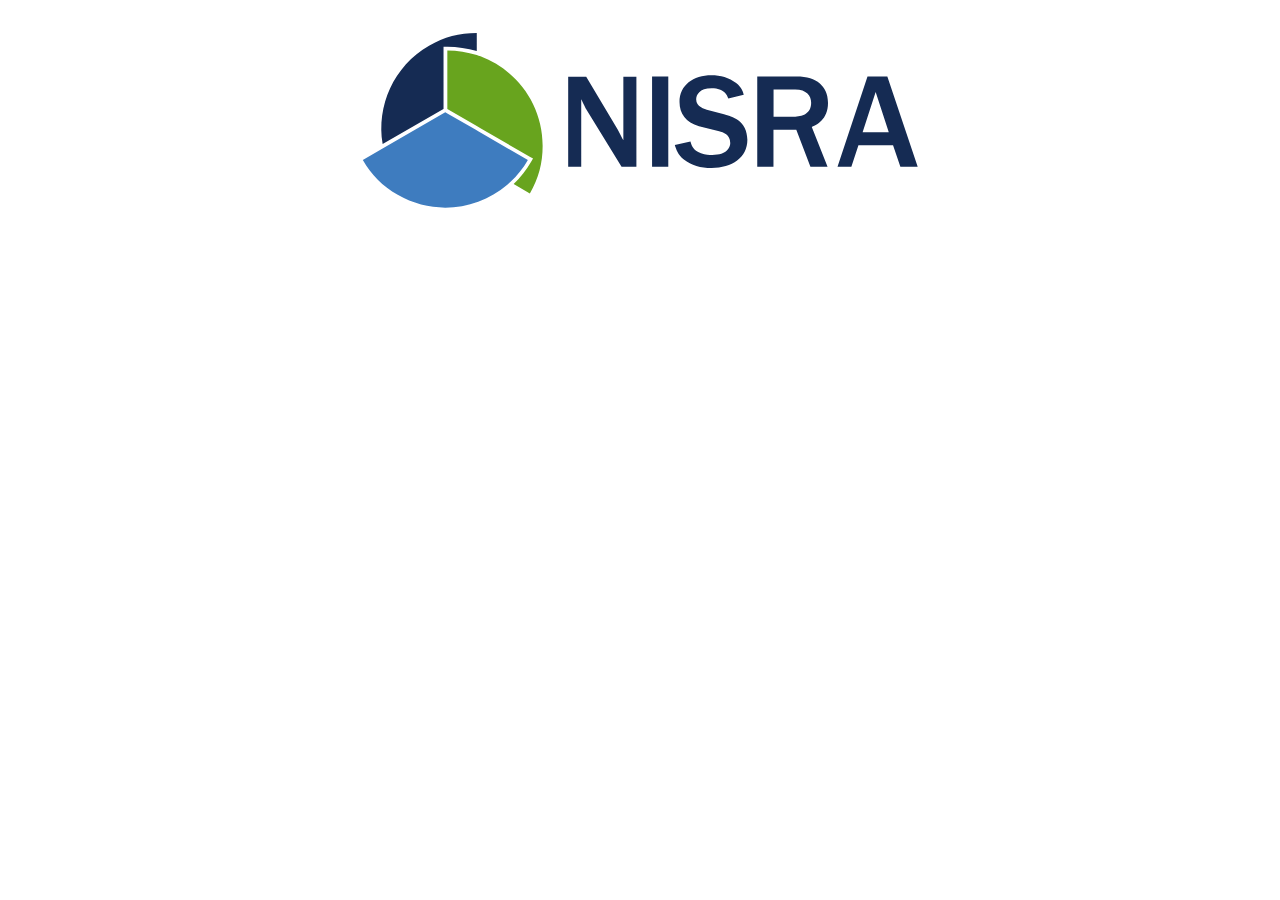
<file: index.html>
<!DOCTYPE html>
<html lang="en">
<head>
    <meta charset="UTF-8">
    <meta name="viewport" content="width=device-width, initial-scale=1.0">
    <title>Jiggling NISRA logo</title>
    <link href="https://cdn.jsdelivr.net/npm/bootstrap@5.3.0/dist/css/bootstrap.min.css" rel="stylesheet">
    <link href="style.css" rel ="stylesheet">
</head>
<body>
    
    <main>
        <div class="container text-center mt-4">
    <svg
   version="1.2"
   viewBox="-10 -10 632.5 212.7"
   width="612.5"
   height="192.7"
   id="svg9"
   sodipodi:docname="nisra-logo-unstacked-colour.svg"
   inkscape:version="1.3.2 (091e20e, 2023-11-25, custom)"
   xmlns:inkscape="http://www.inkscape.org/namespaces/inkscape"
   xmlns:sodipodi="http://sodipodi.sourceforge.net/DTD/sodipodi-0.dtd"
   xmlns="http://www.w3.org/2000/svg"
   xmlns:svg="http://www.w3.org/2000/svg">
  <defs
     id="defs9" />
  <sodipodi:namedview
     id="namedview9"
     pagecolor="#ffffff"
     bordercolor="#000000"
     borderopacity="0.25"
     inkscape:showpageshadow="2"
     inkscape:pageopacity="0.0"
     inkscape:pagecheckerboard="true"
     inkscape:deskcolor="#d1d1d1"
     inkscape:zoom="0.70535714"
     inkscape:cx="280"
     inkscape:cy="172.25316"
     inkscape:window-width="3440"
     inkscape:window-height="1369"
     inkscape:window-x="1912"
     inkscape:window-y="-8"
     inkscape:window-maximized="1"
     inkscape:current-layer="svg9" />
  <style
     id="style1">.a{fill:#152b53}.b{fill:none;stroke:#152b53;stroke-width:.4}.c{fill:#3e7cbf}.d{fill:#c0d732}</style>
  <path
     class="c segment"
     d="m 0,140.1 c 9.6,16.7 21.7,28.8 38.5,38.5 16.6,9.6 34.6,14.1 52.5,14.1 24.9,0 49.3,-8.9 68.5,-25.3 q 1.7,-1.4 3.3,-2.9 c 7.5,-6.9 14.1,-15.1 19.4,-24.4 l -54.3,-31.4 -4.1,-2.4 -30.5,-17.6 -2.2,-1.3 -2,1.2 -66.3,38.3 -3.8,2.2 z"
     id="path6" />
  <path
     class="a segment"
     d="m 89,83.9 0.1,-0.1 V 19.2 15 h 4.2 c 11.1,0 22,1.7 32.5,4.9 V 0 C 106.4,0 89.9,4.4 73.1,14.1 34,36.6 14.9,80.5 21.9,122.6 Z"
     id="path7" />
  <path
     class="d segment"
     d="M 129.9,25.7 Q 127.8,25 125.8,24.3 C 115.5,21 104.6,19.2 93.3,19.2 v 64.7 l 32.5,18.8 4.1,2.4 54.4,31.4 3.6,2 -2.1,3.6 c -5.2,9.1 -11.8,17.4 -19.3,24.6 l 17.9,10.3 c 9.7,-16.7 14.1,-33.2 14.1,-52.6 0,-45.2 -28.5,-83.8 -68.6,-98.7 z"
     id="path8"
     style="fill:#68a41e;fill-opacity:1" />
  <path
     fill-rule="evenodd"
     class="a"
     d="M 302,147.6 H 285.6 L 246.6,84 c -1,-1.6 -4.6,-9.2 -5.5,-11 v 74.6 H 226.7 V 48.1 h 19.9 l 34.9,58.6 c 0.3,0.8 2.7,5.1 6.1,11.7 V 48.1 H 302 Z m 17.3,0 V 48 h 17.9 v 99.6 z m 42.4,-27.8 c 0.9,3.6 2.7,10 11.6,12.8 5,1.7 9.1,2 12.4,2 16.6,0 19.9,-8.7 19.9,-13.2 0,-9.4 -7.8,-11.8 -12.3,-13 l -22.2,-5.6 C 356.6,99 349.6,88.9 349.6,76.2 c 0,-18.8 15.2,-29.7 35.2,-29.7 9.9,0 19.6,2.5 27.3,8.7 6,4.7 7.5,9.5 8.4,12.8 l -17,4.3 C 402.3,68.9 399.3,61 385.1,61 371.4,61 368,68.3 368,73.4 c 0,7.7 8.8,10.6 13.8,11.9 l 16.9,4.2 c 8.5,2.2 25.8,7 25.8,28.4 0,19.7 -16.8,31.1 -39.5,31.1 -12,0 -22.4,-2.8 -30.6,-9.4 -6.7,-5.3 -8.5,-11.5 -10,-16.1 z m 132.4,27.8 -15.6,-40.9 h -25.2 v 40.9 H 435.4 V 48 h 43.1 c 12.4,0 19.9,2.4 26,7.8 5.1,4.6 9,11.3 9,21.5 0,18.6 -12.9,24.2 -17.9,26.4 L 513,147.6 Z M 453.4,92.4 h 22.4 c 8.8,0 19.1,-3 19.1,-15.4 0,-7.5 -5,-14.6 -17.6,-14.6 h -23.9 z m 159.1,55.2 h -19.1 l -8.1,-23.7 h -38.2 l -7.8,23.7 H 524 L 557.1,48 H 579 Z m -31.9,-38 -14.5,-44.5 -14.4,44.5 z"
     id="path9" />
</svg>
</div>
</main>

    <script src="https://cdn.jsdelivr.net/npm/bootstrap@5.3.0/dist/js/bootstrap.bundle.min.js"></script>
</body>
</html>
</file>
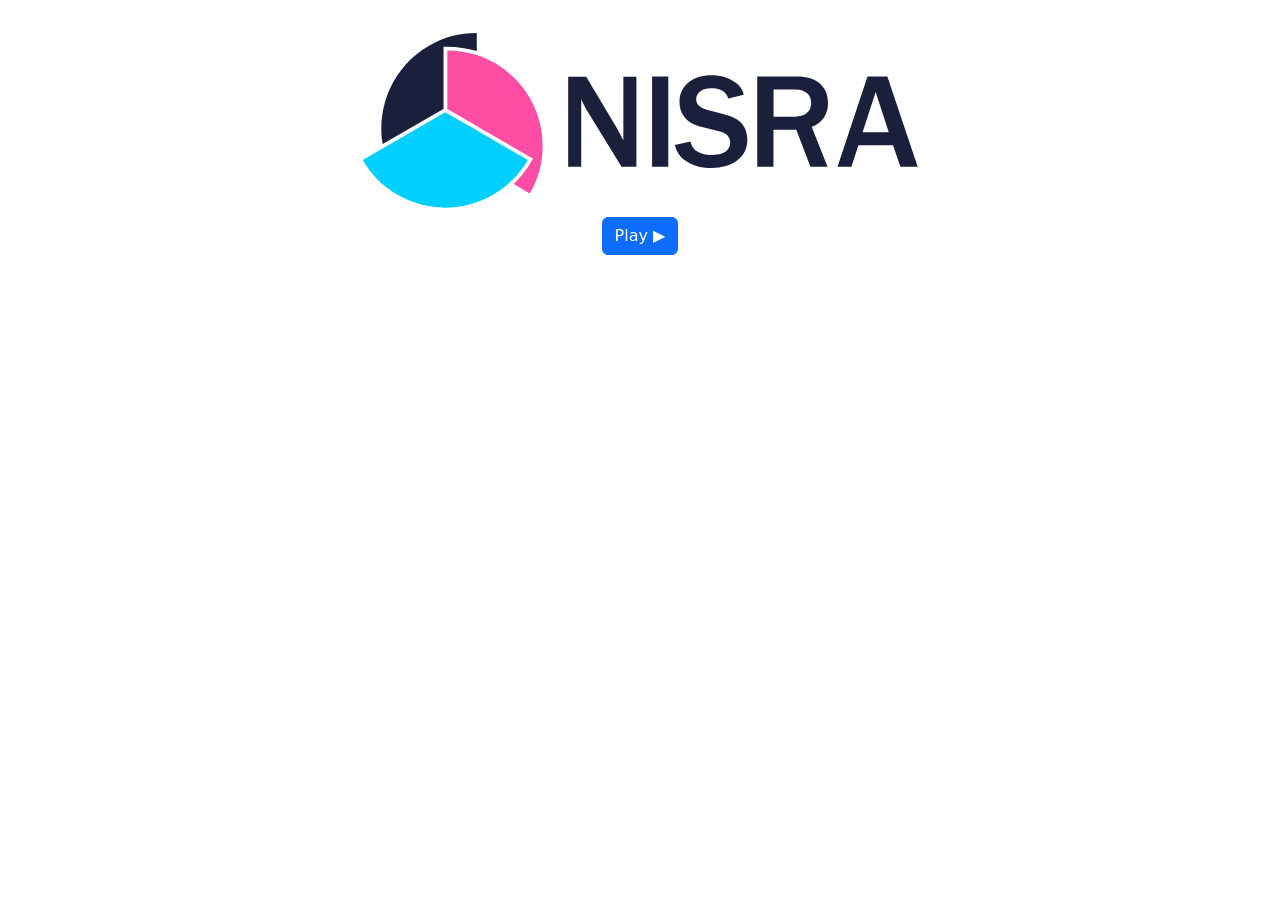
<file: with-crocketts-theme.html>
<!DOCTYPE html>
<html lang="en">
<head>
    <meta charset="UTF-8">
    <meta name="viewport" content="width=device-width, initial-scale=1.0">
    <title>Jiggling NISRA logo</title>
    <link href="https://cdn.jsdelivr.net/npm/bootstrap@5.3.0/dist/css/bootstrap.min.css" rel="stylesheet">
    <link href="crockett.css" rel ="stylesheet">
</head>
<body>
    
    <main>
        <div class="container text-center mt-4">
         <div>
    <svg
   version="1.2"
   viewBox="-10 -10 632.5 212.7"
   width="612.5"
   height="192.7"
   id="svg9"
   sodipodi:docname="nisra-logo-unstacked-colour.svg"
   inkscape:version="1.3.2 (091e20e, 2023-11-25, custom)"
   xmlns:inkscape="http://www.inkscape.org/namespaces/inkscape"
   xmlns:sodipodi="http://sodipodi.sourceforge.net/DTD/sodipodi-0.dtd"
   xmlns="http://www.w3.org/2000/svg"
   xmlns:svg="http://www.w3.org/2000/svg">
  <defs
     id="defs9" />
  <sodipodi:namedview
     id="namedview9"
     pagecolor="#ffffff"
     bordercolor="#000000"
     borderopacity="0.25"
     inkscape:showpageshadow="2"
     inkscape:pageopacity="0.0"
     inkscape:pagecheckerboard="true"
     inkscape:deskcolor="#d1d1d1"
     inkscape:zoom="0.70535714"
     inkscape:cx="280"
     inkscape:cy="172.25316"
     inkscape:window-width="3440"
     inkscape:window-height="1369"
     inkscape:window-x="1912"
     inkscape:window-y="-8"
     inkscape:window-maximized="1"
     inkscape:current-layer="svg9" />
  <style
     id="style1">.a{fill:#1A1F3C}.b{fill:none;stroke:#1A1F3C ;stroke-width:.4}.c{fill:#00CFFF}.d{fill:#FF4DA6}</style>
  <path
     class="c segment"
     d="m 0,140.1 c 9.6,16.7 21.7,28.8 38.5,38.5 16.6,9.6 34.6,14.1 52.5,14.1 24.9,0 49.3,-8.9 68.5,-25.3 q 1.7,-1.4 3.3,-2.9 c 7.5,-6.9 14.1,-15.1 19.4,-24.4 l -54.3,-31.4 -4.1,-2.4 -30.5,-17.6 -2.2,-1.3 -2,1.2 -66.3,38.3 -3.8,2.2 z"
     id="path6" />
  <path
     class="a segment"
     d="m 89,83.9 0.1,-0.1 V 19.2 15 h 4.2 c 11.1,0 22,1.7 32.5,4.9 V 0 C 106.4,0 89.9,4.4 73.1,14.1 34,36.6 14.9,80.5 21.9,122.6 Z"
     id="path7" />
  <path
     class="d segment"
     d="M 129.9,25.7 Q 127.8,25 125.8,24.3 C 115.5,21 104.6,19.2 93.3,19.2 v 64.7 l 32.5,18.8 4.1,2.4 54.4,31.4 3.6,2 -2.1,3.6 c -5.2,9.1 -11.8,17.4 -19.3,24.6 l 17.9,10.3 c 9.7,-16.7 14.1,-33.2 14.1,-52.6 0,-45.2 -28.5,-83.8 -68.6,-98.7 z"
     id="path8" />
  <path
     fill-rule="evenodd"
     class="a"
     d="M 302,147.6 H 285.6 L 246.6,84 c -1,-1.6 -4.6,-9.2 -5.5,-11 v 74.6 H 226.7 V 48.1 h 19.9 l 34.9,58.6 c 0.3,0.8 2.7,5.1 6.1,11.7 V 48.1 H 302 Z m 17.3,0 V 48 h 17.9 v 99.6 z m 42.4,-27.8 c 0.9,3.6 2.7,10 11.6,12.8 5,1.7 9.1,2 12.4,2 16.6,0 19.9,-8.7 19.9,-13.2 0,-9.4 -7.8,-11.8 -12.3,-13 l -22.2,-5.6 C 356.6,99 349.6,88.9 349.6,76.2 c 0,-18.8 15.2,-29.7 35.2,-29.7 9.9,0 19.6,2.5 27.3,8.7 6,4.7 7.5,9.5 8.4,12.8 l -17,4.3 C 402.3,68.9 399.3,61 385.1,61 371.4,61 368,68.3 368,73.4 c 0,7.7 8.8,10.6 13.8,11.9 l 16.9,4.2 c 8.5,2.2 25.8,7 25.8,28.4 0,19.7 -16.8,31.1 -39.5,31.1 -12,0 -22.4,-2.8 -30.6,-9.4 -6.7,-5.3 -8.5,-11.5 -10,-16.1 z m 132.4,27.8 -15.6,-40.9 h -25.2 v 40.9 H 435.4 V 48 h 43.1 c 12.4,0 19.9,2.4 26,7.8 5.1,4.6 9,11.3 9,21.5 0,18.6 -12.9,24.2 -17.9,26.4 L 513,147.6 Z M 453.4,92.4 h 22.4 c 8.8,0 19.1,-3 19.1,-15.4 0,-7.5 -5,-14.6 -17.6,-14.6 h -23.9 z m 159.1,55.2 h -19.1 l -8.1,-23.7 h -38.2 l -7.8,23.7 H 524 L 557.1,48 H 579 Z m -31.9,-38 -14.5,-44.5 -14.4,44.5 z"
     id="path9" />
</svg>
</div>
<button id="play-btn" class="btn btn-primary">Play ▶</button>
</div>

<audio id="hoverSound" preload="auto">
  <source src="jan_hammer_crocketts_theme.mp3" type="audio/mpeg">
</audio>
</main>

    <script src="https://cdn.jsdelivr.net/npm/bootstrap@5.3.0/dist/js/bootstrap.bundle.min.js"></script>
    <script>
  const audio = document.getElementById("hoverSound");
  const playBtn = document.getElementById("play-btn");
  const segments = Array.from(document.querySelectorAll(".segment"));

  const BPM = 96;
  const BEATS_PER_BAR = 4;
  const BAR_MS = (60 / BPM) * BEATS_PER_BAR * 1000; // 1875ms

  let currentIndex = 0;
  let cycleTimer = null;
  let isPlaying = false;

  function clearJiggles() {
    segments.forEach(segment => segment.classList.remove("jiggle"));
  }

  function startSegmentCycle() {
    clearJiggles();

    // start with first segment immediately
    segments[currentIndex].classList.add("jiggle");

    cycleTimer = setInterval(() => {
      segments[currentIndex].classList.remove("jiggle");
      currentIndex = (currentIndex + 1) % segments.length;
      segments[currentIndex].classList.add("jiggle");
    }, BAR_MS);
  }

  function stopSegmentCycle() {
    clearInterval(cycleTimer);
    cycleTimer = null;
    clearJiggles();
    currentIndex = 0;
  }

  playBtn.addEventListener("click", async () => {
    if (!isPlaying) {
      try {
        audio.currentTime = 0;
        await audio.play();

        isPlaying = true;
        playBtn.textContent = "Pause ❚❚";
        startSegmentCycle();
      } catch (err) {
        console.log("Audio play blocked:", err);
      }
    } else {
      audio.pause();
      isPlaying = false;
      playBtn.textContent = "Play ▶";
      stopSegmentCycle();
    }
  });

  audio.addEventListener("ended", () => {
    isPlaying = false;
    playBtn.textContent = "Play ▶";
    stopSegmentCycle();
  });
</script>
</body>
</html>
</file>
<file: style.css>
.segment {
    transform-box: fill-box;
    transform-origin: center;
}

.segment:hover {
    animation: shake 0.625s linear infinite;
    filter: saturate(70%);
}

@keyframes shake {
    0%   { transform: translate(1px, 1px) rotate(0deg); }
    25%  { transform: translate(-1px, -1px) rotate(-1deg); }
    50%  { transform: translate(-1px, 0px) rotate(1deg); }
    75%  { transform: translate(1px, 1px) rotate(0deg); }
    100% { transform: translate(1px, -1px) rotate(1deg); }
}
</file>
<file: crockett.css>
.segment {
  transform-box: fill-box;
  transform-origin: center;
}

.segment.jiggle {
  animation: shake 0.625s linear infinite;
  filter: saturate(50%);
}

@keyframes shake {
  0%   { transform: translate(1px, 1px) rotate(0deg); }
  25%  { transform: translate(-1px, -1px) rotate(-1deg); }
  50%  { transform: translate(-1px, 0px) rotate(1deg); }
  75%  { transform: translate(1px, 1px) rotate(0deg); }
  100% { transform: translate(1px, -1px) rotate(1deg); }
}
</file>
